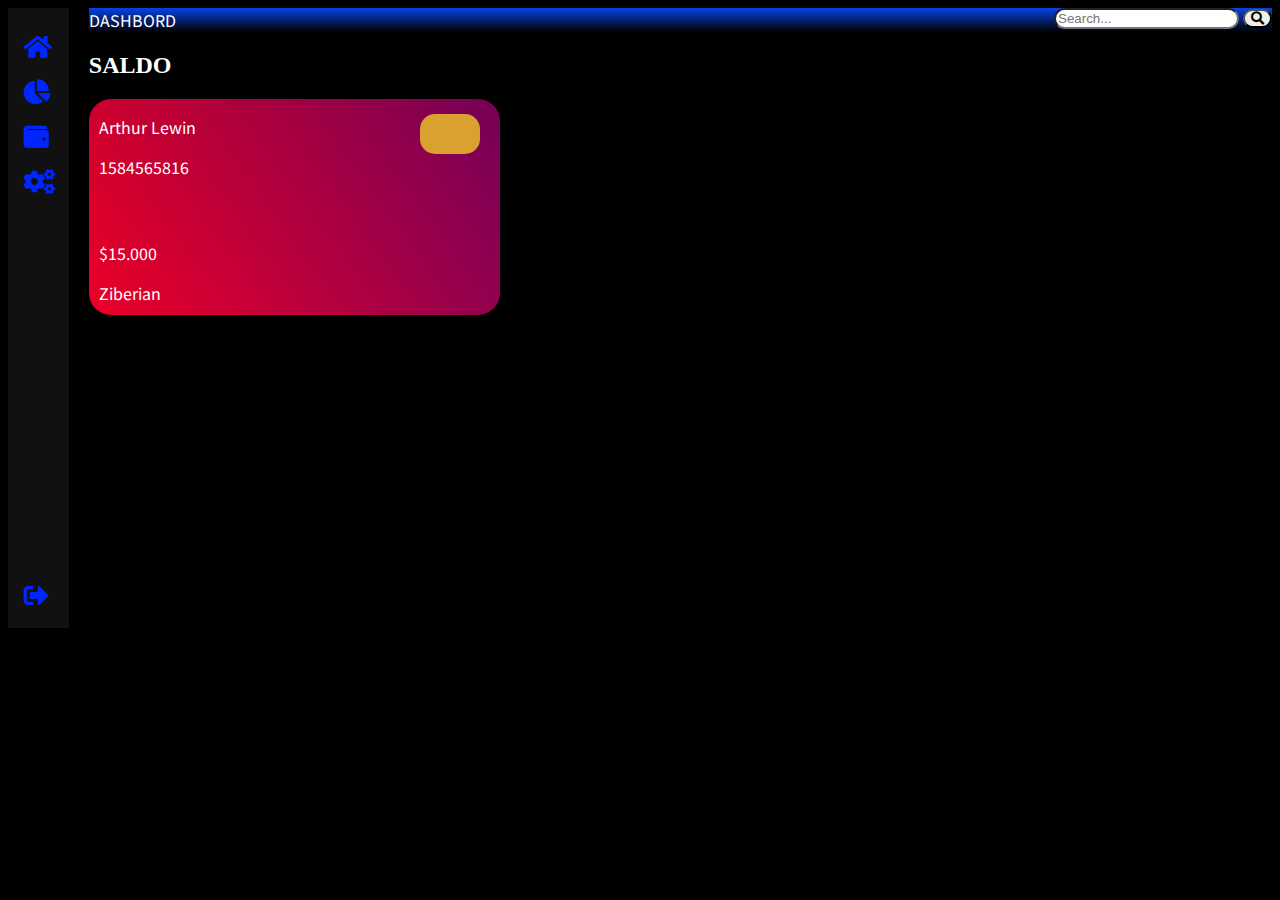
<file: Dashbord.html>
<html>

<head>
  <meta charset="utf-8">
  <title>DashBorde</title>
  <link rel="stylesheet" href="cssDashbord.css">
  <style>
    @import url('https://fonts.googleapis.com/css2?family=Noto+Sans+JP:wght@700&display=swap');
  </style>
  <link rel="stylesheet" href="https://cdnjs.cloudflare.com/ajax/libs/font-awesome/5.15.4/css/all.min.css">
</head>

<body>
  <div class="content">
    <div class="sidebar font">
      <div>
        <a href="" title="HOME"><i class="fa fa-home"></i></a>
        <a href="" title="CHART"><i class="fas fa-chart-pie"></i></a>
        <a href="" title="WALLET"><i class="fa fa-wallet"></i></a>
        <a href="" title="SETTINGS"><i class="fa fa-cogs"></i></a>
      </div>
      <a href="" title="LOGOUT"><i class="fas fa-sign-out-alt"></i></a>
    </div>
    <div class="inner-content">
      <div class="header">
        <span class="font">DASHBORD</span>
        <div style="border-radius: 10px;">
          <input type="text" placeholder="Search..." name="search" style="border-radius: 15px;">
          <button type="submit" style="border-radius: 15px;"><i class="fas fa-search"></i></button>
        </div>
      </div>
      <div>
        <h2>SALDO</h2>
        <div class="cartao" style="padding-left: 10px;">
          <div>
            <div style="display: flex; justify-content: space-between;">
              <div>
                <P>Arthur Lewin</P>
                <p>1584565816</p>
              </div>
              <div class="chip"></div>
            </div>
            <div style="padding-top: 30px;">
              <p>$15.000</p>
              <p>Ziberian</p>
            </div>
          </div>
        </div>
      </div>
    </div>
  </div>

</body>

</html>
</file>
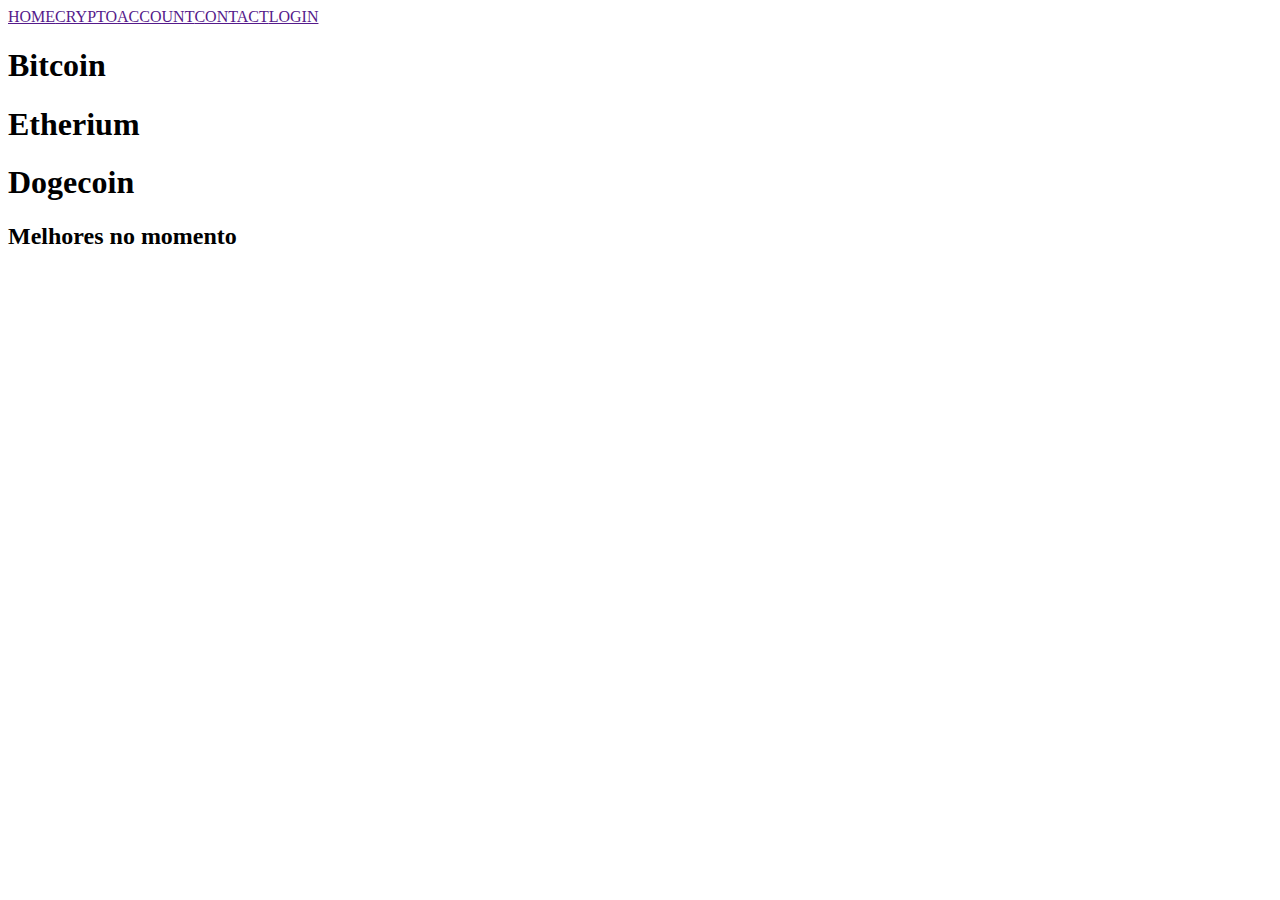
<file: MEU SITE.html>
<html>
    <head>
        <meta charset="UTF-8">
        <title>MEU SITE</title>
    </head>
    <body>
        <nav><a href="">HOME</a><a href="">CRYPTO</a><a href="">ACCOUNT</a><a href="">CONTACT</a><a href="">LOGIN</a></nav>
        <div>
            <div>
                <h1>Bitcoin</h1>
            </div>
            <div>
                <h1>Etherium</h1>
            </div>
            <div>
                <h1>Dogecoin</h1>
            </div>
            <div>
                <h2>Melhores no momento</h2>
            </div>
        </div>
    </body>
</html>
</file>
<file: cssDashbord.css>
body {
    background-color: black;
    color: white;
}

a {
    color: white;
}

.cartao {
    background: linear-gradient(274.48deg, rgba(20, 0, 255, 0.2) -3.95%, rgba(255, 0, 0, 0.2) 112.94%), linear-gradient(173.84deg, rgba(5, 0, 255, 0.2) -5.88%, rgba(255, 0, 184, 0.2) 102.29%), linear-gradient(266.77deg, rgba(251, 0, 0, 0.56) -17.13%, #FB0000 106.01%);
    border-radius: 22px;
    width: 401px;
    height: 216px;
    font-family: 'Noto Sans JP', sans-serif;
}

.chip {
    /* position: relative;
    left: 80.3%;
    right: 8.23%;
    top: 8.33%;
    bottom: 72.22%; */
    height: 40px;
    width: 60px;
    margin: 15px 20px 0 0;

    background: #DAA030;
    border-radius: 15px;
}

.content {
    display: flex;
}

.inner-content {
    width: 100%;
    flex-direction: column;
    padding-left: 20px;
}

.font {
    font-family: 'Noto Sans JP', sans-serif;
}

.header {
    display: flex;
    justify-content: space-between;
    width: 100%;
    background: linear-gradient(180deg, rgba(6, 74, 250, 0.91) 0%, rgba(57, 62, 63, 0) 99.99%, rgba(57, 62, 63, 0) 100%);
    border: radius 15px;
}

.sidebar {
    display: flex;
    flex-direction: column;
    justify-content: space-between;
    height: 600px;
    width: 65px;
    background-color: #111;
    overflow-x: hidden;
    padding-top: 20px;
}

.sidebar a {
    margin: 6px 8px 20px 16px;
    text-decoration: none;
    font-size: 25px;
    color: #0026ff;
    display: block;
}

.sidebar a:hover {
    color: #e70d0d;
}

.main {
    margin-left: 160px;
    padding: 0px 10px;
}

.Logout {
    display: flex;
    flex-direction: column;
    justify-content: space-between;
}
</file>
